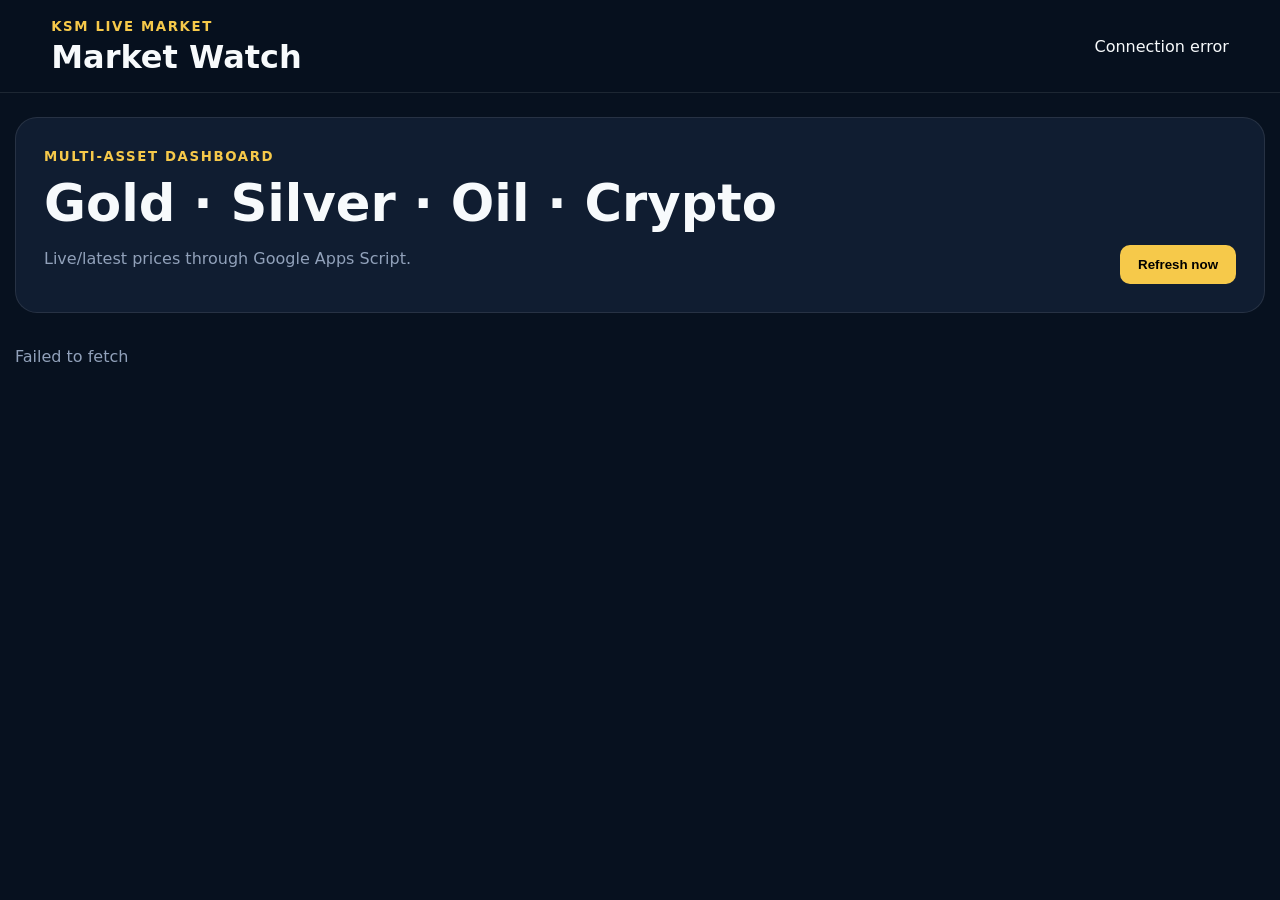
<file: goldprice/index.html>
<!doctype html><html lang="en"><head><meta charset="utf-8"><meta name="viewport" content="width=device-width,initial-scale=1"><title>KSM Market Watch</title><link rel="stylesheet" href="style.css"></head><body>
<header><div><small>KSM LIVE MARKET</small><h1>Market Watch</h1></div><div id="status">Connecting…</div></header>
<main><section class="hero"><div><small>MULTI-ASSET DASHBOARD</small><h2>Gold · Silver · Oil · Crypto</h2><p>Live/latest prices through Google Apps Script.</p></div><button id="refreshBtn">Refresh now</button></section>
<nav id="filters"></nav><div id="message">Loading prices…</div><section id="grid"></section></main><script src="app.js"></script></body></html>
</file>
<file: goldprice/style.css>
*{box-sizing:border-box}body{margin:0;background:#07111f;color:#f7fafc;font-family:system-ui,-apple-system,Segoe UI,sans-serif}header{padding:16px 4vw;border-bottom:1px solid #ffffff18;display:flex;justify-content:space-between;align-items:center;position:sticky;top:0;background:#07111fee}header small,.hero small{color:#f6c94a;font-weight:800;letter-spacing:.12em}h1{margin:3px 0 0}main{width:min(1250px,calc(100% - 24px));margin:24px auto}.hero{background:#101d31;border:1px solid #ffffff18;border-radius:22px;padding:28px;display:flex;justify-content:space-between;align-items:end;gap:20px}.hero h2{font-size:clamp(1.8rem,5vw,3.2rem);margin:8px 0}.hero p,#message{color:#91a1ba}.hero button{background:#f6c94a;border:0;border-radius:10px;padding:12px 18px;font-weight:800}nav{display:flex;gap:8px;overflow:auto;padding:20px 0 14px}nav button{background:transparent;color:#91a1ba;border:1px solid #ffffff18;border-radius:999px;padding:8px 13px}nav button.active{background:#17273f;color:#fff;border-color:#f6c94a66}#grid{display:grid;grid-template-columns:repeat(3,1fr);gap:14px}article{background:#101d31;border:1px solid #ffffff18;border-radius:17px;padding:19px}.top{display:flex;justify-content:space-between}.top span{font-size:.7rem;color:#91a1ba;background:#17273f;padding:5px 8px;border-radius:7px}article small,article footer{color:#91a1ba}article h3{font-size:2.2rem;margin:24px 0 6px}.green{color:#31d68a}.red{color:#ff6179}.muted{color:#91a1ba}article footer{border-top:1px solid #ffffff18;margin-top:18px;padding-top:12px;font-size:.7rem}@media(max-width:900px){#grid{grid-template-columns:repeat(2,1fr)}}@media(max-width:600px){#grid{grid-template-columns:1fr}.hero{flex-direction:column;align-items:stretch}main{width:calc(100% - 18px);margin-top:10px}}
</file>
